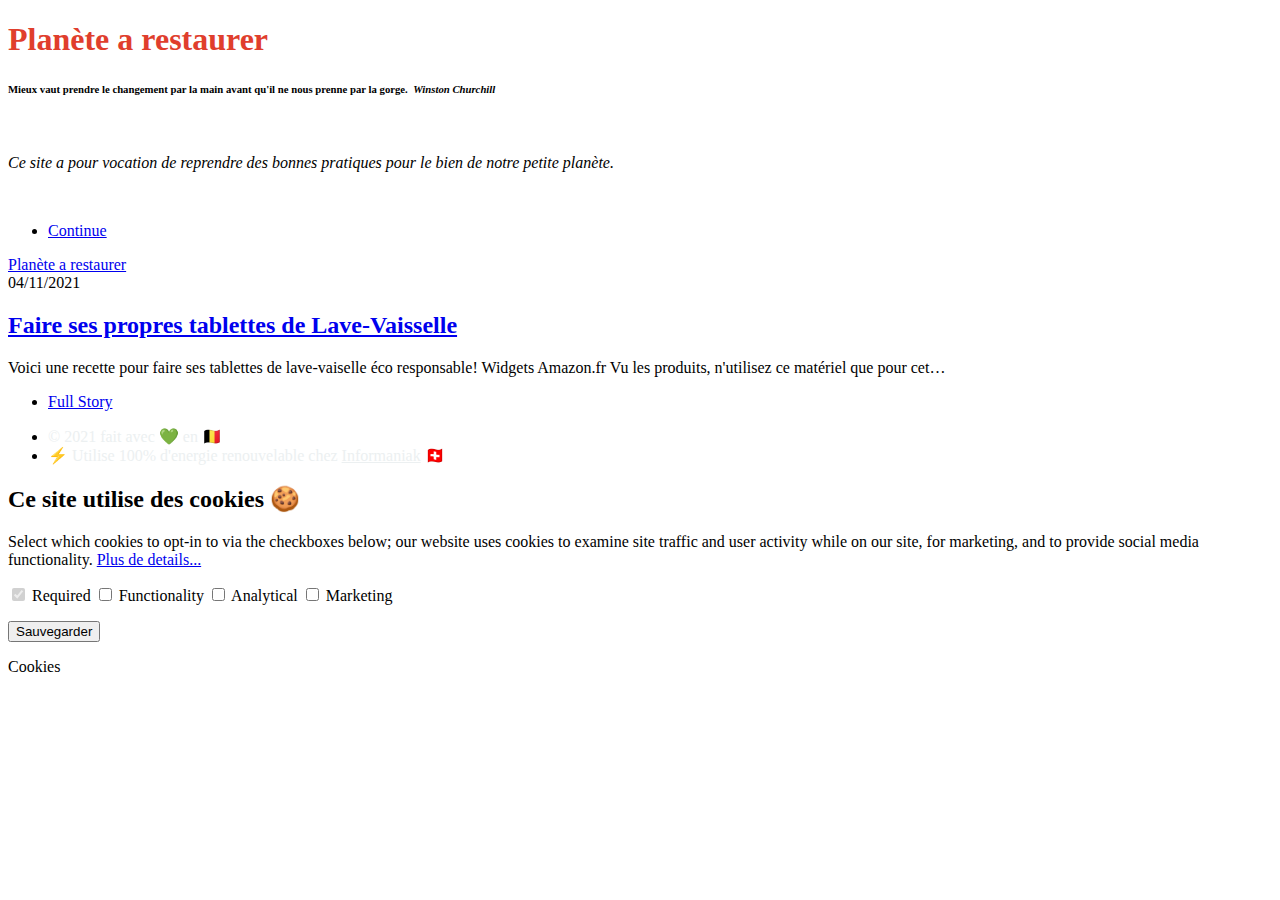
<file: index.html>
<!DOCTYPE html><html lang="fr-be"><head><meta charset="utf-8"><meta http-equiv="X-UA-Compatible" content="IE=edge"><meta name="viewport" content="width=device-width,initial-scale=1,user-scalable=no"><title>Planète a restaurer</title><meta name="description" content="Astuces et infos pratiques pour aider notre petite planète bleue..."><meta name="generator" content="Publii Open-Source CMS for Static Site"><link rel="canonical" href="https://www.planetearestaurer.com/"><link rel="alternate" type="application/atom+xml" href="https://www.planetearestaurer.com/feed.xml"><link rel="alternate" type="application/json" href="https://www.planetearestaurer.com/feed.json"><meta property="og:title" content="Planète a restaurer"><meta property="og:site_name" content="Planète a restaurer"><meta property="og:description" content="Astuces et infos pratiques pour aider notre petite planète bleue..."><meta property="og:url" content="https://www.planetearestaurer.com/"><meta property="og:type" content="website"><style>:root{--primary-font:-apple-system,BlinkMacSystemFont,"Segoe UI",Roboto,Oxygen,Ubuntu,Cantarell,"Fira Sans","Droid Sans","Helvetica Neue",Arial,sans-serif,"Apple Color Emoji","Segoe UI Emoji","Segoe UI Symbol";--secondary-font:-apple-system,BlinkMacSystemFont,"Segoe UI",Roboto,Oxygen,Ubuntu,Cantarell,"Fira Sans","Droid Sans","Helvetica Neue",Arial,sans-serif,"Apple Color Emoji","Segoe UI Emoji","Segoe UI Symbol"}</style><link rel="stylesheet" href="https://www.planetearestaurer.com/assets/css/fontawesome-all.min.css?v=dbf9d822cefe851ba6f66e1ad57e8987"><link rel="stylesheet" href="https://www.planetearestaurer.com/assets/css/style.css?v=7e03e1b84640954d99dd568dd93cebc8"><noscript><link rel="stylesheet" href="https://www.planetearestaurer.com/assets/css/noscript.css?v=6228c7eee614cd200a2cad8333b439fa"></noscript><script type="application/ld+json">{"@context":"http://schema.org","@type":"Organization","name":"Planète a restaurer","url":"https://www.planetearestaurer.com/"}</script><style>#wrapper > .bg {
               background-image: url(https://www.planetearestaurer.com/assets/images/overlay.png), linear-gradient(0deg, rgba(0, 0, 0, 0.1), rgba(0, 0, 0, 0.1)), url(https://www.planetearestaurer.com/media/website/fond6.jpg);
           }</style></head><body class="is-preload"><div id="wrapper" class="fade-in"><div id="intro"><h1><span style="color: #e03e2d;">Planète a restaurer</span></h1><h6>Mieux vaut prendre le changement par la main avant qu'il ne nous prenne par la gorge.  <em>Winston Churchill</em></h6><p> </p><p><em>Ce site a pour vocation de reprendre des bonnes pratiques pour le bien de notre petite planète. </em></p><p> </p><ul class="actions"><li><a href="#header" class="button icon solid solo fa-arrow-down scrolly">Continue</a></li></ul></div><header id="header"><a class="logo" href="https://www.planetearestaurer.com/">Planète a restaurer</a></header><main id="main"><section class="posts"><article><header><time datetime="2021-11-04T17:18" class="date">04/11/2021</time><h2><a href="https://www.planetearestaurer.com/faire-ses-propres-tablettes-de-lave-vaisselle/">Faire ses propres tablettes de Lave-Vaisselle</a></h2></header><p>Voici une recette pour faire ses tablettes de lave-vaiselle éco responsable! Widgets Amazon.fr Vu les produits, n'utilisez ce matériel que pour cet&hellip;</p><ul class="actions special"><li><a href="https://www.planetearestaurer.com/faire-ses-propres-tablettes-de-lave-vaisselle/" class="button">Full Story</a></li></ul></article></section></main><footer id="copyright"><ul><li><span style="color: #ecf0f1;">© 2021 fait avec 💚 en 🇧🇪</span></li><li><span style="color: #ecf0f1;">⚡ Utilise ​100% d'energie renouvelable chez <a href="Informaniak" target="_blank" rel="noopener" style="color: #ecf0f1;">Informaniak</a> 🇨🇭</span></li></ul></footer></div><script src="https://www.planetearestaurer.com/assets/js/jquery.min.js?v=7c14a783dfeb3d238ccd3edd840d82ee"></script><script src="https://www.planetearestaurer.com/assets/js/jquery.scrollex.min.js?v=f89065e3d988006af9791b44561d7c90"></script><script src="https://www.planetearestaurer.com/assets/js/jquery.scrolly.min.js?v=1ed5a78bde1476875a40f6b9ff44fc14"></script><script src="https://www.planetearestaurer.com/assets/js/browser.min.js?v=c07298dd19048a8a69ad97e754dfe8d0"></script><script src="https://www.planetearestaurer.com/assets/js/breakpoints.min.js?v=81a479eb099e3b187613943b085923b8"></script><script src="https://www.planetearestaurer.com/assets/js/util.min.js?v=4201a626f8c9b614a663b3a1d7d82615"></script><script src="https://www.planetearestaurer.com/assets/js/main.min.js?v=149e72e3ae18744a477b480b19e0c6da"></script><script>/*<![CDATA[*/var images=document.querySelectorAll("img[loading]");for(var i=0;i<images.length;i++){if(images[i].complete){images[i].classList.add("is-loaded")}else{images[i].addEventListener("load",function(){this.classList.add("is-loaded")},false)}};/*]]>*/</script><div class="cookie-popup js-cookie-popup cookie-popup--uses-badge"><h2>Ce site utilise des cookies 🍪</h2><p>Select which cookies to opt-in to via the checkboxes below; our website uses cookies to examine site traffic and user activity while on our site, for marketing, and to provide social media functionality. <a href="#not-specified">Plus de details...</a></p><form><input id="gdpr-necessary" name="gdpr-necessary" checked="checked" disabled="disabled" type="checkbox"> <label for="gdpr-necessary">Required</label> <input id="gdpr-functions" name="gdpr-functions" type="checkbox"> <label for="gdpr-functions">Functionality</label> <input id="gdpr-analytics" name="gdpr-analytics" type="checkbox"> <label for="gdpr-analytics">Analytical</label> <input id="gdpr-marketing" name="gdpr-marketing" type="checkbox"> <label for="gdpr-marketing">Marketing</label><p class="cookie-popup__save-wrapper"><button type="submit" class="cookie-popup__save">Sauvegarder</button></p></form><span class="cookie-popup-label">Cookies</span></div><script>(function() {
                function addScript (src, inline) {
                    var newScript = document.createElement('script');

                    if (src) {
                        newScript.setAttribute('src', src);
                    }

                    if (inline) {
                        newScript.text = inline;
                    }

                    document.body.appendChild(newScript);
                }

                var popup = document.querySelector('.js-cookie-popup');
                var checkboxes = popup.querySelectorAll('input[type="checkbox"]');
                var save = popup.querySelector('button');
                var currentConfig = localStorage.getItem('publii-gdpr-allowed-cookies');
                var blockedScripts = document.querySelectorAll('script[type^="gdpr-blocker/"]');
                

                popup.addEventListener('click', function() {
                    if (!popup.classList.contains('cookie-popup--is-sticky')) {
                        popup.classList.add('cookie-popup--is-sticky');
                    }
                });

                save.addEventListener('click', function(e) {
                    e.preventDefault();
                    e.stopPropagation();
                    popup.classList.remove('cookie-popup--is-sticky');
                    var allowedGroups = [];

                    for (var i = 0; i < checkboxes.length; i++) {
                        if (checkboxes[i].checked) {
                            var groupName = checkboxes[i].getAttribute('name').replace('gdpr-', '');
                            var scripts = document.querySelectorAll('script[type="gdpr-blocker/' + groupName + '"]');

                            for (var j = 0; j < scripts.length; j++) {
                                addScript(scripts[j].src, scripts[j].text);
                            }

                            allowedGroups.push(groupName);
                        }
                    }

                    localStorage.setItem('publii-gdpr-allowed-cookies', allowedGroups.join(','));
                    popup.classList.remove('cookie-popup--is-sticky');

                    setTimeout(function () {
                        if (currentConfig !== null) {
                            window.location.reload();
                        }
                    }, 250);
                });

                if (currentConfig === null) {
                    popup.classList.add('cookie-popup--is-sticky');
                    var checkedGroups = popup.querySelectorAll('input[type="checkbox"]:checked');

                    for (var i = 0; i < checkedGroups.length; i++) {
                        var allowedGroup = checkedGroups[i].name.replace('gdpr-', '');

                        if (allowedGroup !== '-' && allowedGroup !== '') {
                            var scripts = document.querySelectorAll('script[type="gdpr-blocker/' + allowedGroup + '"]');

                            for (var j = 0; j < scripts.length; j++) {
                                addScript(scripts[j].src, scripts[j].text);
                            }
                        }
                    }
                } else {
                    if (currentConfig !== '') {
                        var allowedGroups = currentConfig.split(',');
                        var checkedCheckboxes = popup.querySelectorAll('input[type="checkbox"]:checked');

                        for (var j = 0; j < checkedCheckboxes.length; j++) {
                            var name = checkedCheckboxes[j].name.replace('gdpr-', '');

                            if (allowedGroups.indexOf(name) === -1) {
                                checkedCheckboxes[j].checked = false;
                            }
                        }

                        for (var i = 0; i < allowedGroups.length; i++) {
                            var scripts = document.querySelectorAll('script[type="gdpr-blocker/' + allowedGroups[i] + '"]');
                            var checkbox = popup.querySelector('input[type="checkbox"][name="gdpr-' + allowedGroups[i] + '"]');

                            if (checkbox) {
                                checkbox.checked = true;
                            }

                            for (var j = 0; j < scripts.length; j++) {
                                addScript(scripts[j].src, scripts[j].text);
                            }
                        }
                    }
                }
            })();</script></body></html>
</file>
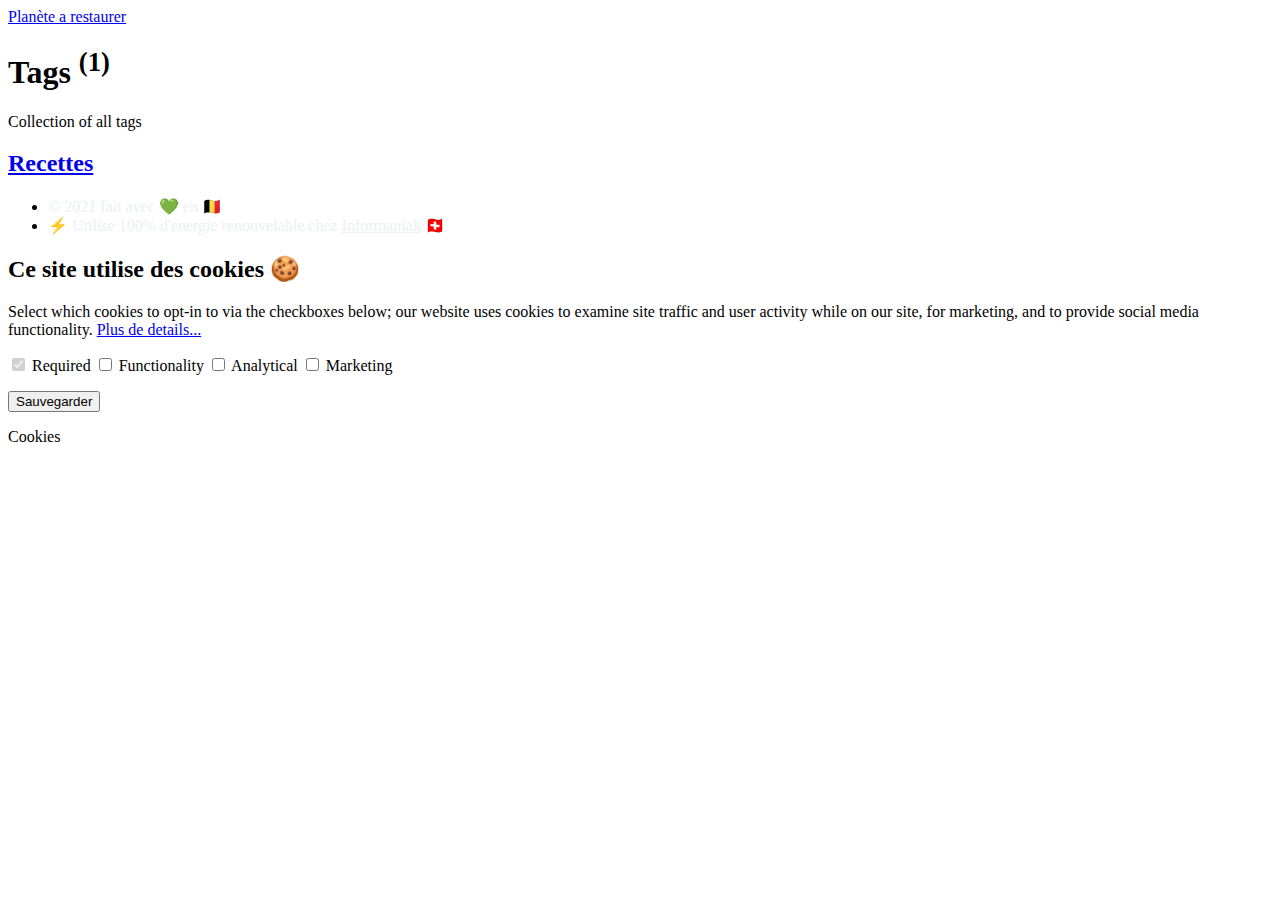
<file: tags/index.html>
<!DOCTYPE html><html lang="fr-be"><head><meta charset="utf-8"><meta http-equiv="X-UA-Compatible" content="IE=edge"><meta name="viewport" content="width=device-width,initial-scale=1,user-scalable=no"><title>Tous les tags - Planète a restaurer</title><meta name="robots" content="noindex, follow"><meta name="generator" content="Publii Open-Source CMS for Static Site"><link rel="alternate" type="application/atom+xml" href="https://www.planetearestaurer.com/feed.xml"><link rel="alternate" type="application/json" href="https://www.planetearestaurer.com/feed.json"><meta property="og:title" content="Planète a restaurer"><meta property="og:site_name" content="Planète a restaurer"><meta property="og:description" content="Astuces et infos pratiques pour aider notre petite planète bleue..."><meta property="og:url" content="https://www.planetearestaurer.com/tags/"><meta property="og:type" content="website"><style>:root{--primary-font:-apple-system,BlinkMacSystemFont,"Segoe UI",Roboto,Oxygen,Ubuntu,Cantarell,"Fira Sans","Droid Sans","Helvetica Neue",Arial,sans-serif,"Apple Color Emoji","Segoe UI Emoji","Segoe UI Symbol";--secondary-font:-apple-system,BlinkMacSystemFont,"Segoe UI",Roboto,Oxygen,Ubuntu,Cantarell,"Fira Sans","Droid Sans","Helvetica Neue",Arial,sans-serif,"Apple Color Emoji","Segoe UI Emoji","Segoe UI Symbol"}</style><link rel="stylesheet" href="https://www.planetearestaurer.com/assets/css/fontawesome-all.min.css?v=dbf9d822cefe851ba6f66e1ad57e8987"><link rel="stylesheet" href="https://www.planetearestaurer.com/assets/css/style.css?v=7e03e1b84640954d99dd568dd93cebc8"><noscript><link rel="stylesheet" href="https://www.planetearestaurer.com/assets/css/noscript.css?v=6228c7eee614cd200a2cad8333b439fa"></noscript><script type="application/ld+json">{"@context":"http://schema.org","@type":"Organization","name":"Planète a restaurer","url":"https://www.planetearestaurer.com/"}</script><style>#wrapper > .bg {
               background-image: url(https://www.planetearestaurer.com/assets/images/overlay.png), linear-gradient(0deg, rgba(0, 0, 0, 0.1), rgba(0, 0, 0, 0.1)), url(https://www.planetearestaurer.com/media/website/fond6.jpg);
           }</style></head><body class="is-preload"><div id="wrapper"><header id="header"><a class="logo" href="https://www.planetearestaurer.com/">Planète a restaurer</a></header><main id="main"><header class="page-header"><h1>Tags <sup>(1)</sup></h1><p>Collection of all tags</p></header><section class="posts"><article><h2><a href="https://www.planetearestaurer.com/tags/recettes/">Recettes</a></h2><p></p></article></section></main><footer id="copyright"><ul><li><span style="color: #ecf0f1;">© 2021 fait avec 💚 en 🇧🇪</span></li><li><span style="color: #ecf0f1;">⚡ Utilise ​100% d'energie renouvelable chez <a href="Informaniak" target="_blank" rel="noopener" style="color: #ecf0f1;">Informaniak</a> 🇨🇭</span></li></ul></footer></div><script src="https://www.planetearestaurer.com/assets/js/jquery.min.js?v=7c14a783dfeb3d238ccd3edd840d82ee"></script><script src="https://www.planetearestaurer.com/assets/js/jquery.scrollex.min.js?v=f89065e3d988006af9791b44561d7c90"></script><script src="https://www.planetearestaurer.com/assets/js/jquery.scrolly.min.js?v=1ed5a78bde1476875a40f6b9ff44fc14"></script><script src="https://www.planetearestaurer.com/assets/js/browser.min.js?v=c07298dd19048a8a69ad97e754dfe8d0"></script><script src="https://www.planetearestaurer.com/assets/js/breakpoints.min.js?v=81a479eb099e3b187613943b085923b8"></script><script src="https://www.planetearestaurer.com/assets/js/util.min.js?v=4201a626f8c9b614a663b3a1d7d82615"></script><script src="https://www.planetearestaurer.com/assets/js/main.min.js?v=149e72e3ae18744a477b480b19e0c6da"></script><script>/*<![CDATA[*/var images=document.querySelectorAll("img[loading]");for(var i=0;i<images.length;i++){if(images[i].complete){images[i].classList.add("is-loaded")}else{images[i].addEventListener("load",function(){this.classList.add("is-loaded")},false)}};/*]]>*/</script><div class="cookie-popup js-cookie-popup cookie-popup--uses-badge"><h2>Ce site utilise des cookies 🍪</h2><p>Select which cookies to opt-in to via the checkboxes below; our website uses cookies to examine site traffic and user activity while on our site, for marketing, and to provide social media functionality. <a href="#not-specified">Plus de details...</a></p><form><input id="gdpr-necessary" name="gdpr-necessary" checked="checked" disabled="disabled" type="checkbox"> <label for="gdpr-necessary">Required</label> <input id="gdpr-functions" name="gdpr-functions" type="checkbox"> <label for="gdpr-functions">Functionality</label> <input id="gdpr-analytics" name="gdpr-analytics" type="checkbox"> <label for="gdpr-analytics">Analytical</label> <input id="gdpr-marketing" name="gdpr-marketing" type="checkbox"> <label for="gdpr-marketing">Marketing</label><p class="cookie-popup__save-wrapper"><button type="submit" class="cookie-popup__save">Sauvegarder</button></p></form><span class="cookie-popup-label">Cookies</span></div><script>(function() {
                function addScript (src, inline) {
                    var newScript = document.createElement('script');

                    if (src) {
                        newScript.setAttribute('src', src);
                    }

                    if (inline) {
                        newScript.text = inline;
                    }

                    document.body.appendChild(newScript);
                }

                var popup = document.querySelector('.js-cookie-popup');
                var checkboxes = popup.querySelectorAll('input[type="checkbox"]');
                var save = popup.querySelector('button');
                var currentConfig = localStorage.getItem('publii-gdpr-allowed-cookies');
                var blockedScripts = document.querySelectorAll('script[type^="gdpr-blocker/"]');
                

                popup.addEventListener('click', function() {
                    if (!popup.classList.contains('cookie-popup--is-sticky')) {
                        popup.classList.add('cookie-popup--is-sticky');
                    }
                });

                save.addEventListener('click', function(e) {
                    e.preventDefault();
                    e.stopPropagation();
                    popup.classList.remove('cookie-popup--is-sticky');
                    var allowedGroups = [];

                    for (var i = 0; i < checkboxes.length; i++) {
                        if (checkboxes[i].checked) {
                            var groupName = checkboxes[i].getAttribute('name').replace('gdpr-', '');
                            var scripts = document.querySelectorAll('script[type="gdpr-blocker/' + groupName + '"]');

                            for (var j = 0; j < scripts.length; j++) {
                                addScript(scripts[j].src, scripts[j].text);
                            }

                            allowedGroups.push(groupName);
                        }
                    }

                    localStorage.setItem('publii-gdpr-allowed-cookies', allowedGroups.join(','));
                    popup.classList.remove('cookie-popup--is-sticky');

                    setTimeout(function () {
                        if (currentConfig !== null) {
                            window.location.reload();
                        }
                    }, 250);
                });

                if (currentConfig === null) {
                    popup.classList.add('cookie-popup--is-sticky');
                    var checkedGroups = popup.querySelectorAll('input[type="checkbox"]:checked');

                    for (var i = 0; i < checkedGroups.length; i++) {
                        var allowedGroup = checkedGroups[i].name.replace('gdpr-', '');

                        if (allowedGroup !== '-' && allowedGroup !== '') {
                            var scripts = document.querySelectorAll('script[type="gdpr-blocker/' + allowedGroup + '"]');

                            for (var j = 0; j < scripts.length; j++) {
                                addScript(scripts[j].src, scripts[j].text);
                            }
                        }
                    }
                } else {
                    if (currentConfig !== '') {
                        var allowedGroups = currentConfig.split(',');
                        var checkedCheckboxes = popup.querySelectorAll('input[type="checkbox"]:checked');

                        for (var j = 0; j < checkedCheckboxes.length; j++) {
                            var name = checkedCheckboxes[j].name.replace('gdpr-', '');

                            if (allowedGroups.indexOf(name) === -1) {
                                checkedCheckboxes[j].checked = false;
                            }
                        }

                        for (var i = 0; i < allowedGroups.length; i++) {
                            var scripts = document.querySelectorAll('script[type="gdpr-blocker/' + allowedGroups[i] + '"]');
                            var checkbox = popup.querySelector('input[type="checkbox"][name="gdpr-' + allowedGroups[i] + '"]');

                            if (checkbox) {
                                checkbox.checked = true;
                            }

                            for (var j = 0; j < scripts.length; j++) {
                                addScript(scripts[j].src, scripts[j].text);
                            }
                        }
                    }
                }
            })();</script></body></html>
</file>
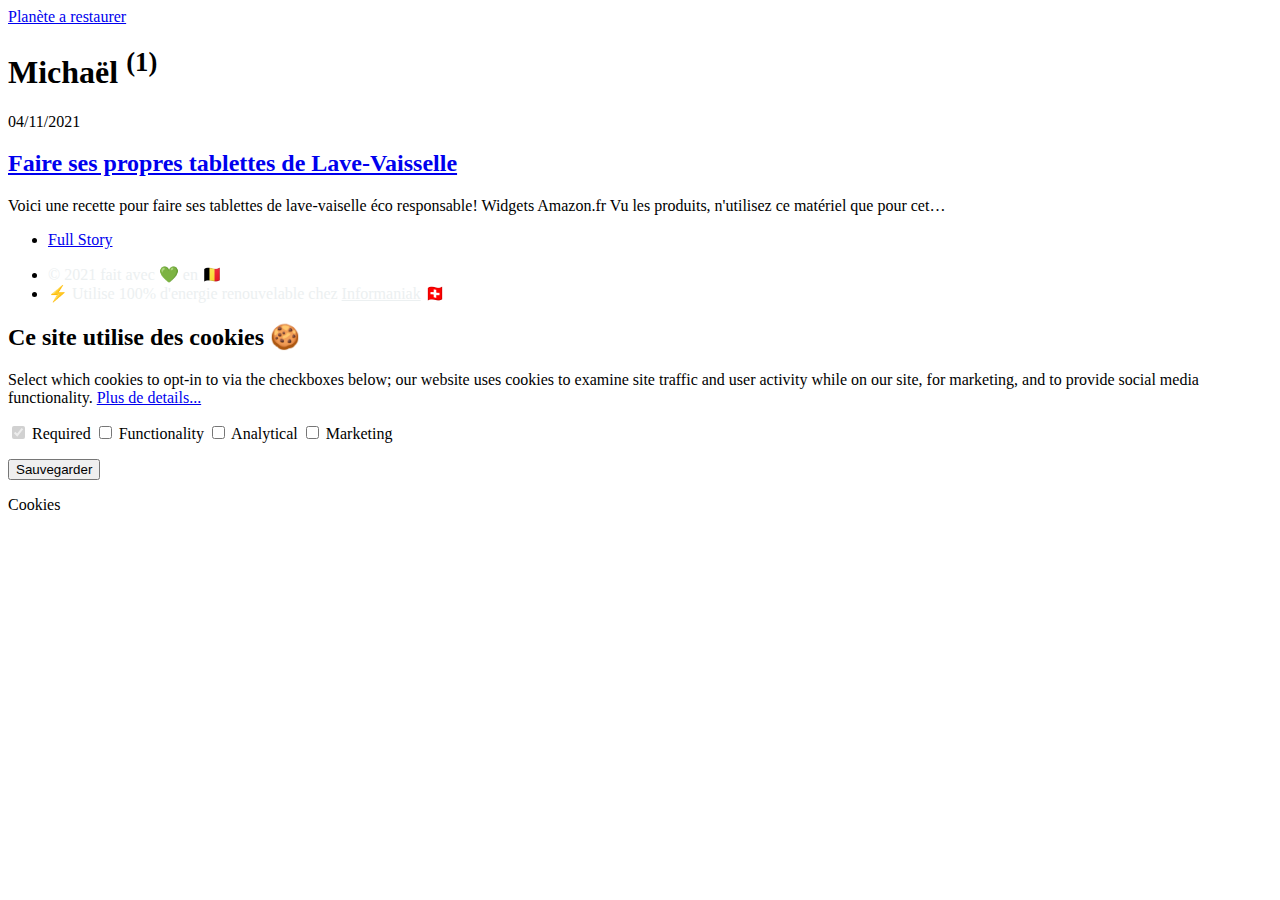
<file: auteur/michael/index.html>
<!DOCTYPE html><html lang="fr-be"><head><meta charset="utf-8"><meta http-equiv="X-UA-Compatible" content="IE=edge"><meta name="viewport" content="width=device-width,initial-scale=1,user-scalable=no"><title>Auteur: Michaël - Planète a restaurer</title><meta name="robots" content="noindex, follow"><meta name="generator" content="Publii Open-Source CMS for Static Site"><link rel="alternate" type="application/atom+xml" href="https://www.planetearestaurer.com/feed.xml"><link rel="alternate" type="application/json" href="https://www.planetearestaurer.com/feed.json"><meta property="og:title" content="Michaël"><meta property="og:site_name" content="Planète a restaurer"><meta property="og:description" content="Astuces et infos pratiques pour aider notre petite planète bleue..."><meta property="og:url" content="https://www.planetearestaurer.com/auteur/michael/"><meta property="og:type" content="website"><style>:root{--primary-font:-apple-system,BlinkMacSystemFont,"Segoe UI",Roboto,Oxygen,Ubuntu,Cantarell,"Fira Sans","Droid Sans","Helvetica Neue",Arial,sans-serif,"Apple Color Emoji","Segoe UI Emoji","Segoe UI Symbol";--secondary-font:-apple-system,BlinkMacSystemFont,"Segoe UI",Roboto,Oxygen,Ubuntu,Cantarell,"Fira Sans","Droid Sans","Helvetica Neue",Arial,sans-serif,"Apple Color Emoji","Segoe UI Emoji","Segoe UI Symbol"}</style><link rel="stylesheet" href="https://www.planetearestaurer.com/assets/css/fontawesome-all.min.css?v=dbf9d822cefe851ba6f66e1ad57e8987"><link rel="stylesheet" href="https://www.planetearestaurer.com/assets/css/style.css?v=7e03e1b84640954d99dd568dd93cebc8"><noscript><link rel="stylesheet" href="https://www.planetearestaurer.com/assets/css/noscript.css?v=6228c7eee614cd200a2cad8333b439fa"></noscript><script type="application/ld+json">{"@context":"http://schema.org","@type":"Organization","name":"Planète a restaurer","url":"https://www.planetearestaurer.com/"}</script><style>#wrapper > .bg {
               background-image: url(https://www.planetearestaurer.com/assets/images/overlay.png), linear-gradient(0deg, rgba(0, 0, 0, 0.1), rgba(0, 0, 0, 0.1)), url(https://www.planetearestaurer.com/media/website/fond6.jpg);
           }</style></head><body class="is-preload"><div id="wrapper"><header id="header"><a class="logo" href="https://www.planetearestaurer.com/">Planète a restaurer</a></header><main id="main"><header class="page-header author-header"><h1>Michaël <sup>(1)</sup></h1></header><section class="posts"><article><header><time datetime="2021-11-04T17:18" class="date">04/11/2021</time><h2><a href="https://www.planetearestaurer.com/faire-ses-propres-tablettes-de-lave-vaisselle/">Faire ses propres tablettes de Lave-Vaisselle</a></h2></header><p>Voici une recette pour faire ses tablettes de lave-vaiselle éco responsable! Widgets Amazon.fr Vu les produits, n'utilisez ce matériel que pour cet&hellip;</p><ul class="actions special"><li><a href="https://www.planetearestaurer.com/faire-ses-propres-tablettes-de-lave-vaisselle/" class="button">Full Story</a></li></ul></article></section></main><footer id="copyright"><ul><li><span style="color: #ecf0f1;">© 2021 fait avec 💚 en 🇧🇪</span></li><li><span style="color: #ecf0f1;">⚡ Utilise ​100% d'energie renouvelable chez <a href="Informaniak" target="_blank" rel="noopener" style="color: #ecf0f1;">Informaniak</a> 🇨🇭</span></li></ul></footer></div><script src="https://www.planetearestaurer.com/assets/js/jquery.min.js?v=7c14a783dfeb3d238ccd3edd840d82ee"></script><script src="https://www.planetearestaurer.com/assets/js/jquery.scrollex.min.js?v=f89065e3d988006af9791b44561d7c90"></script><script src="https://www.planetearestaurer.com/assets/js/jquery.scrolly.min.js?v=1ed5a78bde1476875a40f6b9ff44fc14"></script><script src="https://www.planetearestaurer.com/assets/js/browser.min.js?v=c07298dd19048a8a69ad97e754dfe8d0"></script><script src="https://www.planetearestaurer.com/assets/js/breakpoints.min.js?v=81a479eb099e3b187613943b085923b8"></script><script src="https://www.planetearestaurer.com/assets/js/util.min.js?v=4201a626f8c9b614a663b3a1d7d82615"></script><script src="https://www.planetearestaurer.com/assets/js/main.min.js?v=149e72e3ae18744a477b480b19e0c6da"></script><script>/*<![CDATA[*/var images=document.querySelectorAll("img[loading]");for(var i=0;i<images.length;i++){if(images[i].complete){images[i].classList.add("is-loaded")}else{images[i].addEventListener("load",function(){this.classList.add("is-loaded")},false)}};/*]]>*/</script><div class="cookie-popup js-cookie-popup cookie-popup--uses-badge"><h2>Ce site utilise des cookies 🍪</h2><p>Select which cookies to opt-in to via the checkboxes below; our website uses cookies to examine site traffic and user activity while on our site, for marketing, and to provide social media functionality. <a href="#not-specified">Plus de details...</a></p><form><input id="gdpr-necessary" name="gdpr-necessary" checked="checked" disabled="disabled" type="checkbox"> <label for="gdpr-necessary">Required</label> <input id="gdpr-functions" name="gdpr-functions" type="checkbox"> <label for="gdpr-functions">Functionality</label> <input id="gdpr-analytics" name="gdpr-analytics" type="checkbox"> <label for="gdpr-analytics">Analytical</label> <input id="gdpr-marketing" name="gdpr-marketing" type="checkbox"> <label for="gdpr-marketing">Marketing</label><p class="cookie-popup__save-wrapper"><button type="submit" class="cookie-popup__save">Sauvegarder</button></p></form><span class="cookie-popup-label">Cookies</span></div><script>(function() {
                function addScript (src, inline) {
                    var newScript = document.createElement('script');

                    if (src) {
                        newScript.setAttribute('src', src);
                    }

                    if (inline) {
                        newScript.text = inline;
                    }

                    document.body.appendChild(newScript);
                }

                var popup = document.querySelector('.js-cookie-popup');
                var checkboxes = popup.querySelectorAll('input[type="checkbox"]');
                var save = popup.querySelector('button');
                var currentConfig = localStorage.getItem('publii-gdpr-allowed-cookies');
                var blockedScripts = document.querySelectorAll('script[type^="gdpr-blocker/"]');
                

                popup.addEventListener('click', function() {
                    if (!popup.classList.contains('cookie-popup--is-sticky')) {
                        popup.classList.add('cookie-popup--is-sticky');
                    }
                });

                save.addEventListener('click', function(e) {
                    e.preventDefault();
                    e.stopPropagation();
                    popup.classList.remove('cookie-popup--is-sticky');
                    var allowedGroups = [];

                    for (var i = 0; i < checkboxes.length; i++) {
                        if (checkboxes[i].checked) {
                            var groupName = checkboxes[i].getAttribute('name').replace('gdpr-', '');
                            var scripts = document.querySelectorAll('script[type="gdpr-blocker/' + groupName + '"]');

                            for (var j = 0; j < scripts.length; j++) {
                                addScript(scripts[j].src, scripts[j].text);
                            }

                            allowedGroups.push(groupName);
                        }
                    }

                    localStorage.setItem('publii-gdpr-allowed-cookies', allowedGroups.join(','));
                    popup.classList.remove('cookie-popup--is-sticky');

                    setTimeout(function () {
                        if (currentConfig !== null) {
                            window.location.reload();
                        }
                    }, 250);
                });

                if (currentConfig === null) {
                    popup.classList.add('cookie-popup--is-sticky');
                    var checkedGroups = popup.querySelectorAll('input[type="checkbox"]:checked');

                    for (var i = 0; i < checkedGroups.length; i++) {
                        var allowedGroup = checkedGroups[i].name.replace('gdpr-', '');

                        if (allowedGroup !== '-' && allowedGroup !== '') {
                            var scripts = document.querySelectorAll('script[type="gdpr-blocker/' + allowedGroup + '"]');

                            for (var j = 0; j < scripts.length; j++) {
                                addScript(scripts[j].src, scripts[j].text);
                            }
                        }
                    }
                } else {
                    if (currentConfig !== '') {
                        var allowedGroups = currentConfig.split(',');
                        var checkedCheckboxes = popup.querySelectorAll('input[type="checkbox"]:checked');

                        for (var j = 0; j < checkedCheckboxes.length; j++) {
                            var name = checkedCheckboxes[j].name.replace('gdpr-', '');

                            if (allowedGroups.indexOf(name) === -1) {
                                checkedCheckboxes[j].checked = false;
                            }
                        }

                        for (var i = 0; i < allowedGroups.length; i++) {
                            var scripts = document.querySelectorAll('script[type="gdpr-blocker/' + allowedGroups[i] + '"]');
                            var checkbox = popup.querySelector('input[type="checkbox"][name="gdpr-' + allowedGroups[i] + '"]');

                            if (checkbox) {
                                checkbox.checked = true;
                            }

                            for (var j = 0; j < scripts.length; j++) {
                                addScript(scripts[j].src, scripts[j].text);
                            }
                        }
                    }
                }
            })();</script></body></html>
</file>
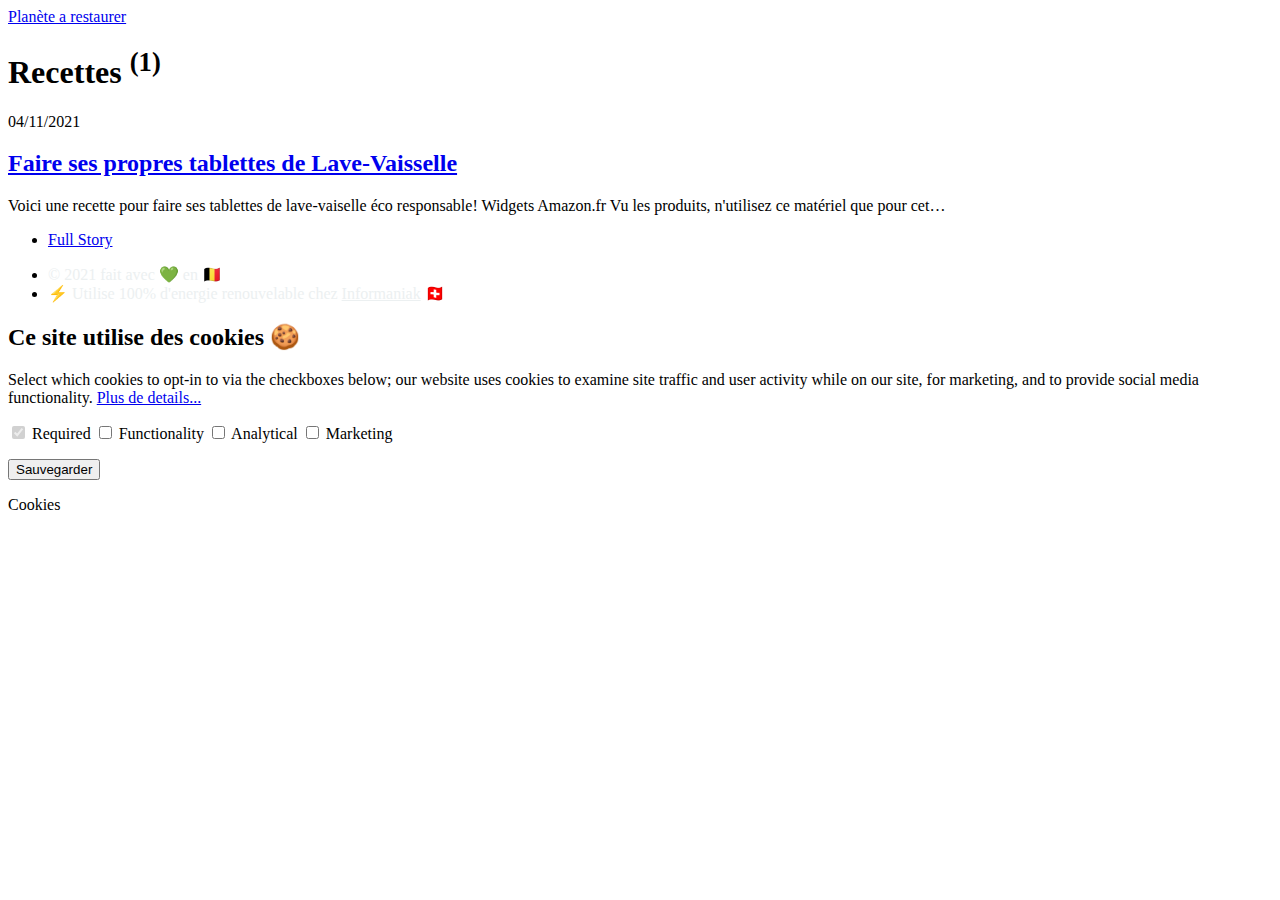
<file: tags/recettes/index.html>
<!DOCTYPE html><html lang="fr-be"><head><meta charset="utf-8"><meta http-equiv="X-UA-Compatible" content="IE=edge"><meta name="viewport" content="width=device-width,initial-scale=1,user-scalable=no"><title>Tag: Recettes - Planète a restaurer</title><meta name="robots" content="noindex, follow"><meta name="generator" content="Publii Open-Source CMS for Static Site"><link rel="alternate" type="application/atom+xml" href="https://www.planetearestaurer.com/feed.xml"><link rel="alternate" type="application/json" href="https://www.planetearestaurer.com/feed.json"><meta property="og:title" content="Recettes"><meta property="og:site_name" content="Planète a restaurer"><meta property="og:description" content="Astuces et infos pratiques pour aider notre petite planète bleue..."><meta property="og:url" content="https://www.planetearestaurer.com/tags/recettes/"><meta property="og:type" content="website"><style>:root{--primary-font:-apple-system,BlinkMacSystemFont,"Segoe UI",Roboto,Oxygen,Ubuntu,Cantarell,"Fira Sans","Droid Sans","Helvetica Neue",Arial,sans-serif,"Apple Color Emoji","Segoe UI Emoji","Segoe UI Symbol";--secondary-font:-apple-system,BlinkMacSystemFont,"Segoe UI",Roboto,Oxygen,Ubuntu,Cantarell,"Fira Sans","Droid Sans","Helvetica Neue",Arial,sans-serif,"Apple Color Emoji","Segoe UI Emoji","Segoe UI Symbol"}</style><link rel="stylesheet" href="https://www.planetearestaurer.com/assets/css/fontawesome-all.min.css?v=dbf9d822cefe851ba6f66e1ad57e8987"><link rel="stylesheet" href="https://www.planetearestaurer.com/assets/css/style.css?v=7e03e1b84640954d99dd568dd93cebc8"><noscript><link rel="stylesheet" href="https://www.planetearestaurer.com/assets/css/noscript.css?v=6228c7eee614cd200a2cad8333b439fa"></noscript><script type="application/ld+json">{"@context":"http://schema.org","@type":"Organization","name":"Planète a restaurer","url":"https://www.planetearestaurer.com/"}</script><style>#wrapper > .bg {
               background-image: url(https://www.planetearestaurer.com/assets/images/overlay.png), linear-gradient(0deg, rgba(0, 0, 0, 0.1), rgba(0, 0, 0, 0.1)), url(https://www.planetearestaurer.com/media/website/fond6.jpg);
           }</style></head><body class="is-preload"><div id="wrapper"><header id="header"><a class="logo" href="https://www.planetearestaurer.com/">Planète a restaurer</a></header><main id="main"><header class="page-header"><h1>Recettes <sup>(1)</sup></h1></header><section class="posts"><article><header><time datetime="2021-11-04T17:18" class="date">04/11/2021</time><h2><a href="https://www.planetearestaurer.com/faire-ses-propres-tablettes-de-lave-vaisselle/">Faire ses propres tablettes de Lave-Vaisselle</a></h2></header><p>Voici une recette pour faire ses tablettes de lave-vaiselle éco responsable! Widgets Amazon.fr Vu les produits, n'utilisez ce matériel que pour cet&hellip;</p><ul class="actions special"><li><a href="https://www.planetearestaurer.com/faire-ses-propres-tablettes-de-lave-vaisselle/" class="button">Full Story</a></li></ul></article></section></main><footer id="copyright"><ul><li><span style="color: #ecf0f1;">© 2021 fait avec 💚 en 🇧🇪</span></li><li><span style="color: #ecf0f1;">⚡ Utilise ​100% d'energie renouvelable chez <a href="Informaniak" target="_blank" rel="noopener" style="color: #ecf0f1;">Informaniak</a> 🇨🇭</span></li></ul></footer></div><script src="https://www.planetearestaurer.com/assets/js/jquery.min.js?v=7c14a783dfeb3d238ccd3edd840d82ee"></script><script src="https://www.planetearestaurer.com/assets/js/jquery.scrollex.min.js?v=f89065e3d988006af9791b44561d7c90"></script><script src="https://www.planetearestaurer.com/assets/js/jquery.scrolly.min.js?v=1ed5a78bde1476875a40f6b9ff44fc14"></script><script src="https://www.planetearestaurer.com/assets/js/browser.min.js?v=c07298dd19048a8a69ad97e754dfe8d0"></script><script src="https://www.planetearestaurer.com/assets/js/breakpoints.min.js?v=81a479eb099e3b187613943b085923b8"></script><script src="https://www.planetearestaurer.com/assets/js/util.min.js?v=4201a626f8c9b614a663b3a1d7d82615"></script><script src="https://www.planetearestaurer.com/assets/js/main.min.js?v=149e72e3ae18744a477b480b19e0c6da"></script><script>/*<![CDATA[*/var images=document.querySelectorAll("img[loading]");for(var i=0;i<images.length;i++){if(images[i].complete){images[i].classList.add("is-loaded")}else{images[i].addEventListener("load",function(){this.classList.add("is-loaded")},false)}};/*]]>*/</script><div class="cookie-popup js-cookie-popup cookie-popup--uses-badge"><h2>Ce site utilise des cookies 🍪</h2><p>Select which cookies to opt-in to via the checkboxes below; our website uses cookies to examine site traffic and user activity while on our site, for marketing, and to provide social media functionality. <a href="#not-specified">Plus de details...</a></p><form><input id="gdpr-necessary" name="gdpr-necessary" checked="checked" disabled="disabled" type="checkbox"> <label for="gdpr-necessary">Required</label> <input id="gdpr-functions" name="gdpr-functions" type="checkbox"> <label for="gdpr-functions">Functionality</label> <input id="gdpr-analytics" name="gdpr-analytics" type="checkbox"> <label for="gdpr-analytics">Analytical</label> <input id="gdpr-marketing" name="gdpr-marketing" type="checkbox"> <label for="gdpr-marketing">Marketing</label><p class="cookie-popup__save-wrapper"><button type="submit" class="cookie-popup__save">Sauvegarder</button></p></form><span class="cookie-popup-label">Cookies</span></div><script>(function() {
                function addScript (src, inline) {
                    var newScript = document.createElement('script');

                    if (src) {
                        newScript.setAttribute('src', src);
                    }

                    if (inline) {
                        newScript.text = inline;
                    }

                    document.body.appendChild(newScript);
                }

                var popup = document.querySelector('.js-cookie-popup');
                var checkboxes = popup.querySelectorAll('input[type="checkbox"]');
                var save = popup.querySelector('button');
                var currentConfig = localStorage.getItem('publii-gdpr-allowed-cookies');
                var blockedScripts = document.querySelectorAll('script[type^="gdpr-blocker/"]');
                

                popup.addEventListener('click', function() {
                    if (!popup.classList.contains('cookie-popup--is-sticky')) {
                        popup.classList.add('cookie-popup--is-sticky');
                    }
                });

                save.addEventListener('click', function(e) {
                    e.preventDefault();
                    e.stopPropagation();
                    popup.classList.remove('cookie-popup--is-sticky');
                    var allowedGroups = [];

                    for (var i = 0; i < checkboxes.length; i++) {
                        if (checkboxes[i].checked) {
                            var groupName = checkboxes[i].getAttribute('name').replace('gdpr-', '');
                            var scripts = document.querySelectorAll('script[type="gdpr-blocker/' + groupName + '"]');

                            for (var j = 0; j < scripts.length; j++) {
                                addScript(scripts[j].src, scripts[j].text);
                            }

                            allowedGroups.push(groupName);
                        }
                    }

                    localStorage.setItem('publii-gdpr-allowed-cookies', allowedGroups.join(','));
                    popup.classList.remove('cookie-popup--is-sticky');

                    setTimeout(function () {
                        if (currentConfig !== null) {
                            window.location.reload();
                        }
                    }, 250);
                });

                if (currentConfig === null) {
                    popup.classList.add('cookie-popup--is-sticky');
                    var checkedGroups = popup.querySelectorAll('input[type="checkbox"]:checked');

                    for (var i = 0; i < checkedGroups.length; i++) {
                        var allowedGroup = checkedGroups[i].name.replace('gdpr-', '');

                        if (allowedGroup !== '-' && allowedGroup !== '') {
                            var scripts = document.querySelectorAll('script[type="gdpr-blocker/' + allowedGroup + '"]');

                            for (var j = 0; j < scripts.length; j++) {
                                addScript(scripts[j].src, scripts[j].text);
                            }
                        }
                    }
                } else {
                    if (currentConfig !== '') {
                        var allowedGroups = currentConfig.split(',');
                        var checkedCheckboxes = popup.querySelectorAll('input[type="checkbox"]:checked');

                        for (var j = 0; j < checkedCheckboxes.length; j++) {
                            var name = checkedCheckboxes[j].name.replace('gdpr-', '');

                            if (allowedGroups.indexOf(name) === -1) {
                                checkedCheckboxes[j].checked = false;
                            }
                        }

                        for (var i = 0; i < allowedGroups.length; i++) {
                            var scripts = document.querySelectorAll('script[type="gdpr-blocker/' + allowedGroups[i] + '"]');
                            var checkbox = popup.querySelector('input[type="checkbox"][name="gdpr-' + allowedGroups[i] + '"]');

                            if (checkbox) {
                                checkbox.checked = true;
                            }

                            for (var j = 0; j < scripts.length; j++) {
                                addScript(scripts[j].src, scripts[j].text);
                            }
                        }
                    }
                }
            })();</script></body></html>
</file>
